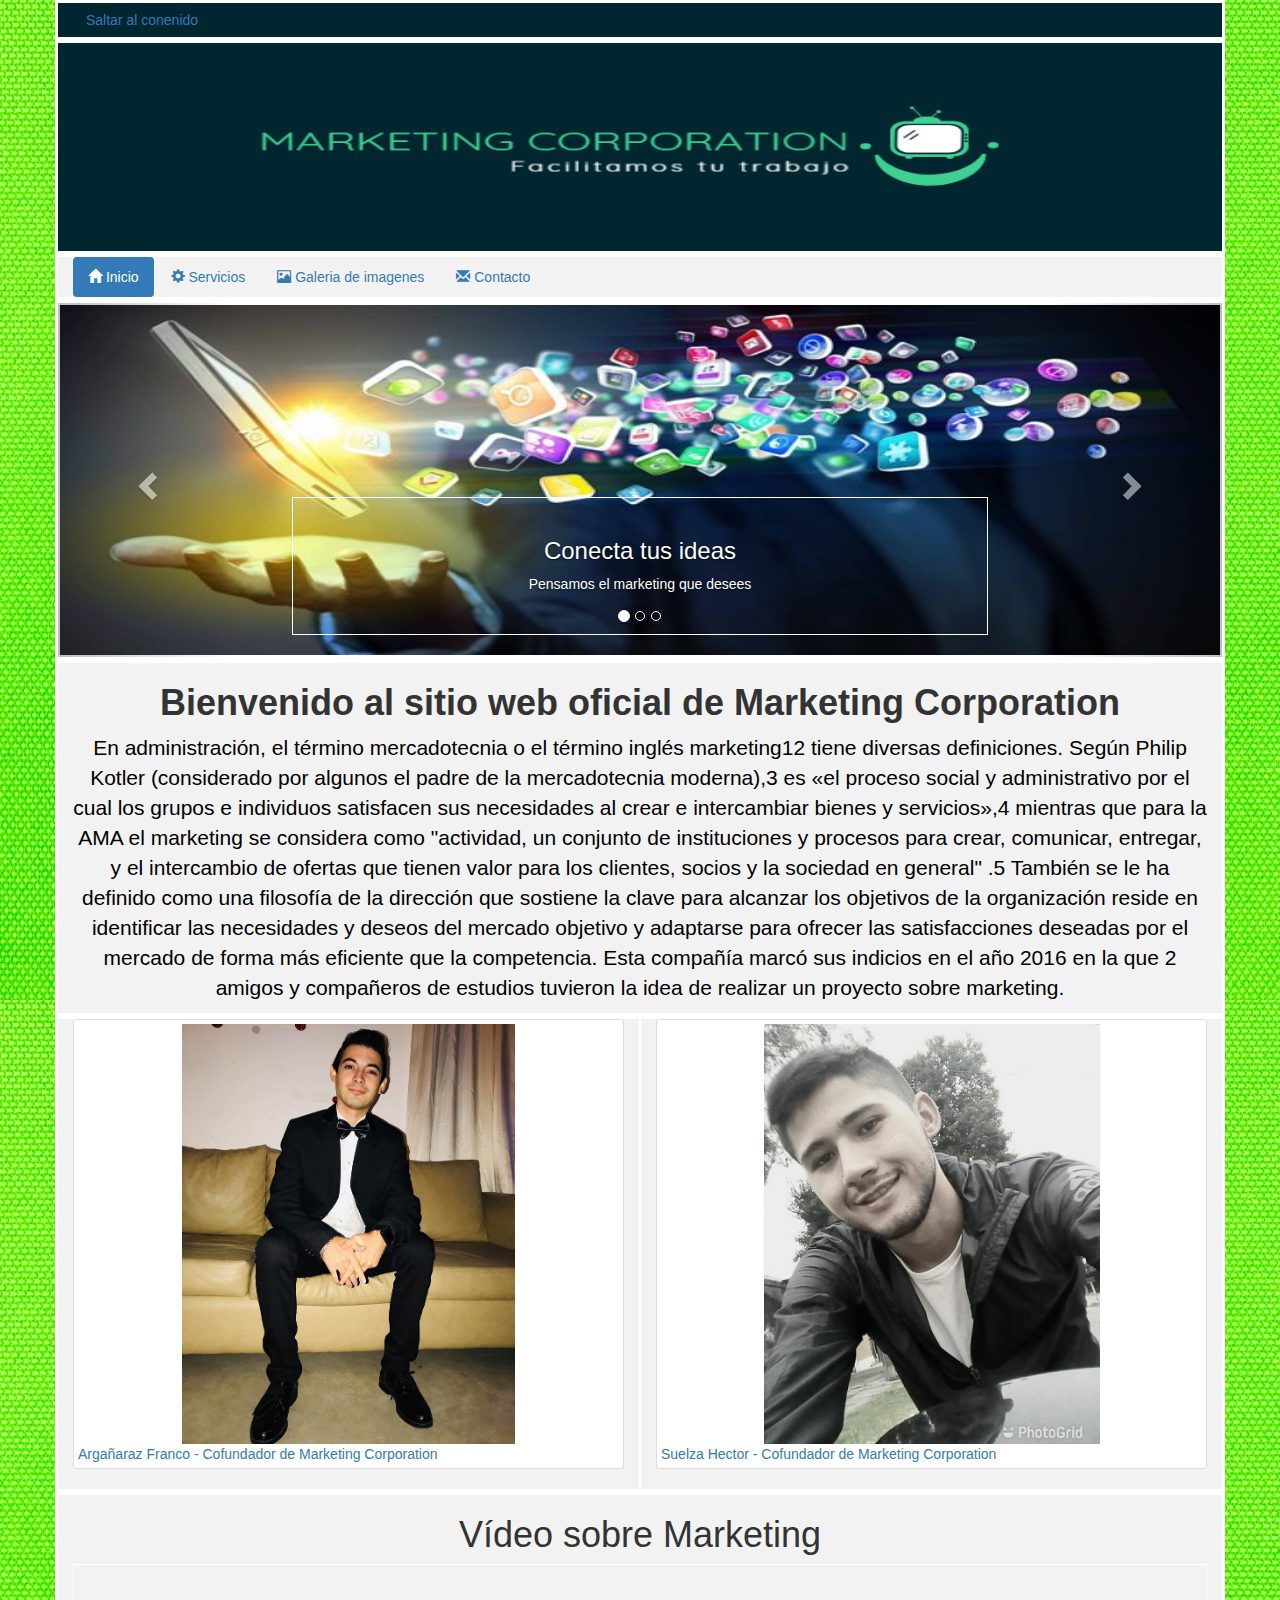
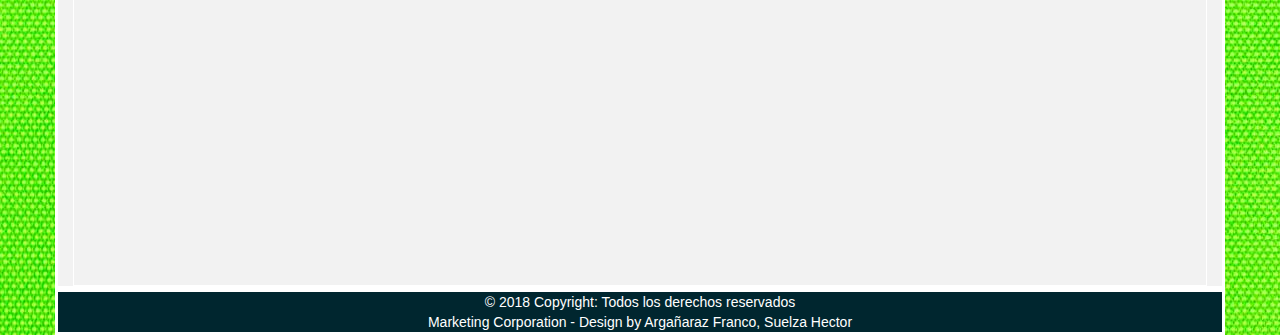
<file: index.html>
<!DOCTYPE html>
<html lang="en">
<head>
    <meta charset="utf-8">
    <meta http-equiv="X-UA-Compatible" content="IE=edge">
    <meta name="viewport" content="width=device-width, initial-scale=1">
    <!-- The above 3 meta tags *must* come first in the head; any other head content must come *after* these tags -->
    <title>Marketing Corporation</title>

    <!-- Bootstrap -->
    <link href="css/bootstrap.min.css" rel="stylesheet">
    <link rel="stylesheet" type="text/css" href="css/estilo.css">

    <!-- HTML5 shim and Respond.js for IE8 support of HTML5 elements and media queries -->
    <!-- WARNING: Respond.js doesn't work if you view the page via file:// -->
    <!--[if lt IE 9]>
      <script src="https://oss.maxcdn.com/html5shiv/3.7.3/html5shiv.min.js"></script>
      <script src="https://oss.maxcdn.com/respond/1.4.2/respond.min.js"></script>
    <![endif]-->
</head>
<body background="img/fondosec.jpg">
<header>
<div class="container">
  <div class="row">
    <div class="col-md-12 col-sm-12 col-xs-12 contenido">
      <a class="btn btn-link" href="#contenido" role="button">Saltar al conenido</a>
    </div>
  </div>
</div>
  <div class="container">
      <div class="row">
        <div  class="col-md-12 col-sm-12 col-xs-12 verde">
          <img id="logo" class="col-md-12 col-sm-12 col-xs-12" src="img/logomark.png" alt="esta imagen es un logo de la empresa software">

        </div>
      </div>
  </div>
</header>
<nav>
        <div class="container">
          <div class="row">
            <div class="col-md-12 col-sm-12 col-xs-12 cuerpo">
              <ul class="nav nav-pills">
                <li role="presentation" class="active"><a href="index.html"><span class="glyphicon glyphicon-home" aria-hidden="true"></span> Inicio</a></li>
                <li role="presentation"><a href="servicio.html"><span class="glyphicon glyphicon-cog" aria-hidden="true"></span>   Servicios</a></li>
                <li role="presentation"><a href="imagen.html"><span class="glyphicon glyphicon-picture" aria-hidden="true"></span> Galeria de imagenes</a></li>
                <li role="presentation"><a href="contacto.html"><span class="glyphicon glyphicon-envelope" aria-hidden="true"></span> Contacto</a></li>
              </ul>
            </div>
            </div>
        </div>

</nav>
<section>
<a name="contenido"></a>
       <div class="container">
          <div class="row">
            <div id="myCarousel" class="carousel slide" data-ride="carousel">
  <!-- Indicators -->
  <ol class="carousel-indicators">
    <li data-target="#myCarousel" data-slide-to="0" class="active"></li>
    <li data-target="#myCarousel" data-slide-to="1"></li>
    <li data-target="#myCarousel" data-slide-to="2"></li>
  </ol>

  <!-- Wrapper for slides -->
  <div class="carousel-inner">
    <div class="item active">
      <img id="imgmark1" src="img/imgmark1.jpg" alt="Conecta ideas">
      <div class="carousel-caption">
        <h3>Conecta tus ideas</h3>
        <p>Pensamos el marketing que desees</p>
      </div>
    </div>

    <div class="item">
      <img id="imgmark1" src="img/imgmark2.jpg" alt="Estrategias">
      <div class="carousel-caption">
        <h3>Emplea Estrategias</h3>
        <p>Creemos firmemente que la responsabilidad y las estrategias son claves para el éxito de un buen Marketing</p>
      </div>
    </div>

    <div class="item">
      <img id="imgmark1" src="img/imgmark3.png" alt="Anuncios">
      <div class="carousel-caption">
        <h3>Hazte conocer</h3>
        <p>Tómate tu tiempo mientras nosotros nos encargamos de lograr el mejor reconocimiento para tu empresa</p>
      </div>
    </div>
  </div>

  <!-- Left and right controls -->
  <a class="left carousel-control" href="#myCarousel" data-slide="prev">
    <span class="glyphicon glyphicon-chevron-left"></span>
    <span class="sr-only">Previous</span>
  </a>
  <a class="right carousel-control" href="#myCarousel" data-slide="next">
    <span class="glyphicon glyphicon-chevron-right"></span>
    <span class="sr-only">Next</span>
  </a>
</div>
          </div>
      </div>
  <div class="container">
  <div class="row">
    <div class="col-md-12 col-sm-12 col-xs-12 cuerpo">
        <h1 id="tituloinicio"><b> Bienvenido al sitio web oficial de Marketing Corporation </b><span class="label label-default"></span></h1>
        <p id="txtinicio"> En administración, el término mercadotecnia o el término inglés marketing1​2​ tiene diversas definiciones. Según Philip Kotler (considerado por algunos el padre de la mercadotecnia moderna),3​ es «el proceso social y administrativo por el cual los grupos e individuos satisfacen sus necesidades al crear e intercambiar bienes y servicios»,4​ mientras que para la AMA el marketing se considera como "actividad, un conjunto de instituciones y procesos para crear, comunicar, entregar, y el intercambio de ofertas que tienen valor para los clientes, socios y la sociedad en general" .5​ También se le ha definido como una filosofía de la dirección que sostiene la clave para alcanzar los objetivos de la organización reside en identificar las necesidades y deseos del mercado objetivo y adaptarse para ofrecer las satisfacciones deseadas por el mercado de forma más eficiente que la competencia. Esta compañía marcó sus indicios en el año 2016 en la que 2 amigos y compañeros de estudios tuvieron la idea de realizar un proyecto sobre marketing.</p>
</div>
    </div>
  </div>
</div>
     

      <div class="container">
          <div class="row">
                <div class="col-md-6 col-sm-6 col-xs-12 cuerpo">
                    <a href="https://www.instagram.com/papitasfrita/?hl=es-la" class="thumbnail">
                      <img id="fra" src="img/imgfranco.jpg" alt="Cofundador de Marketing Corporation">
                      <container> Argañaraz Franco - Cofundador de Marketing Corporation </container>
                    </a>
                </div>
            <div class="col-md-6 col-sm-6 col-xs-12 cuerpo">
                <a href="https://www.instagram.com/hectorsuelzaok/?hl=es-la" class="thumbnail">
                  <img id="hec" src="img/imghector.jpg" alt="Cofundador de Marketing Corporation">
                    <container> Suelza Hector - Cofundador de Marketing Corporation </container>
                </a>
            </div>
          </div>
      </div>
      <!-- Video -->
      <div class="container">
        <div class="row">
          <div class="col-md-12 col-sm-12 col-xs-12 cuerpo">
            <h1>Vídeo sobre Marketing<span class="label label-default"></span></h1>
              <div style="text-align:center;">
                  <iframe height="315" src="https://www.youtube.com/embed/zGqBHDVM6GE?rel=0" frameborder="0" allow="autoplay; encrypted-media" allowfullscreen></iframe>
              </div>
          </div>
        </div>
      </div>
      <!-- Video -->
</section>
<footer>
    <div class="container">
        <div class="row">
          <div class="col-md-12 col-sm-12 col-xs-12 verde2">
           <!-- Copyright -->
              © 2018 Copyright: Todos los derechos reservados
              <br> Marketing Corporation - Design by Argañaraz Franco, Suelza Hector
          </div>
           <!-- Copyright -->
           </div>
        </div>
    </div>
</footer>
    <!-- jQuery (necessary for Bootstrap's JavaScript plugins) -->
    <script src="https://ajax.googleapis.com/ajax/libs/jquery/1.12.4/jquery.min.js"></script>
    <!-- Include all compiled plugins (below), or include individual files as needed -->
    <script src="js/bootstrap.min.js"></script>
</body>
</html>
</file>
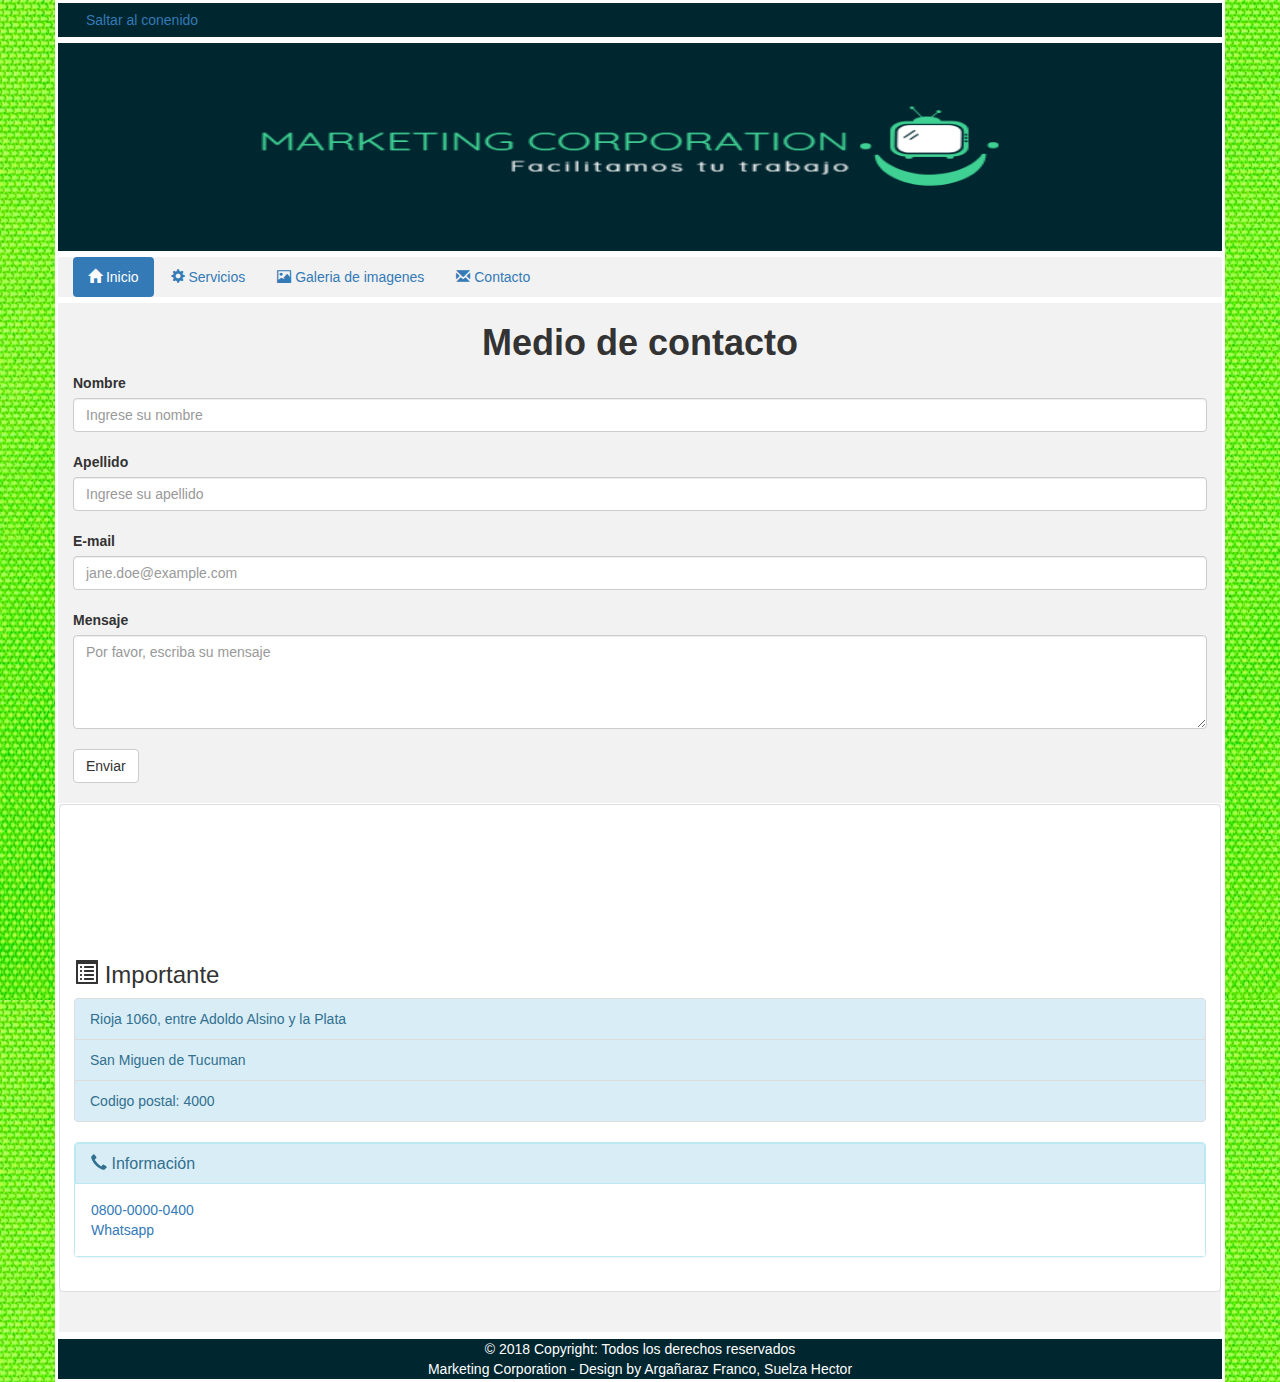
<file: contacto.html>
<!DOCTYPE html>
<html lang="en">
  <head>
      <meta charset="utf-8">
      <meta http-equiv="X-UA-Compatible" content="IE=edge">
      <meta name="viewport" content="width=device-width, initial-scale=1">
      <!-- The above 3 meta tags *must* come first in the head; any other head content must come *after* these tags -->
      <title>Marketing Corporation</title>

      <!-- Bootstrap -->
      <link href="css/bootstrap.min.css" rel="stylesheet">
      <link rel="stylesheet" type="text/css" href="css/estilo.css">

      <!-- HTML5 shim and Respond.js for IE8 support of HTML5 elements and media queries -->
      <!-- WARNING: Respond.js doesn't work if you view the page via file:// -->
      <!--[if lt IE 9]>
        <script src="https://oss.maxcdn.com/html5shiv/3.7.3/html5shiv.min.js"></script>
        <script src="https://oss.maxcdn.com/respond/1.4.2/respond.min.js"></script>
      <![endif]-->
  </head>
  <body background="img/fondosec.jpg">
    <header>
          <div class="container">
            <div class="row">
              <div class="col-md-12 col-sm-12 col-xs-12 contenido">
                <a class="btn btn-link" href="#contenido" role="button">Saltar al conenido</a>
              </div>
            </div>
          </div>
      <div class="container">
            <div class="row">
                <div  class="col-md-12 col-sm-12 col-xs-12 verde">
                    <img id="logo" class="col-md-12 col-sm-12 col-xs-12" src="img/logomark.png" alt="esta imagen es un logo de la empresa software" >
                </div>
            </div>
      </div>
    </header>
      <nav>
          <div class="container">
            <div class="row">
                <div class="col-md-12 col-sm-12 col-xs-12 cuerpo">
                  <ul class="nav nav-pills">
                    <li role="presentation" class="active"><a href="index.html"><span class="glyphicon glyphicon-home" aria-hidden="true"></span> Inicio</a></li>
                    <li role="presentation"><a href="servicio.html"><span class="glyphicon glyphicon-cog" aria-hidden="true"></span>   Servicios</a></li>
                    <li role="presentation"><a href="imagen.html"><span class="glyphicon glyphicon-picture" aria-hidden="true"></span> Galeria de imagenes</a></li>
                    <li role="presentation"><a href="contacto.html"><span class="glyphicon glyphicon-envelope" aria-hidden="true"></span> Contacto</a></li>
                  </ul>
                </div>
            </div>
          </div>
      </nav>
        <section>
        <a name="contenido"></a>
                <div class="container">
                    <div class="row">
                        <div class="col-md-12 col-sm-12 col-xs-12 cuerpo">
                            <h1><b>Medio de contacto<span class="label label-default"></span></b></h1>
                              <form class="form">
                                  <label for="exampleInputName2">Nombre</label>
                                  <input type="text" class="form-control" id="exampleInputName2" placeholder="Ingrese su nombre">
                              <br>
                                  <label for="exampleInputName2">Apellido</label>
                                  <input type="text" class="form-control" id="exampleInputName2" placeholder="Ingrese su apellido">
                              <br>
                                  <label for="exampleInputEmail2">E-mail</label>
                                  <input type="email" class="form-control" id="exampleInputEmail2" placeholder="jane.doe@example.com">
                              <br>
                                  <label>Mensaje</label>
                                  <textarea class="form-control" rows="4" placeholder="Por favor, escriba su mensaje"></textarea>
                              <br>
                                  <button type="submit" class="btn btn-default">Enviar</button>
                              <br>
                              <br>
                                  <div class="row">
                                        <div class="thumbnail">
                                            <iframe  src="https://www.google.com/maps/embed?pb=!1m18!1m12!1m3!1d3559.8790913463986!2d-65.2178622853237!3d-26.843797696798116!2m3!1f0!2f0!3f0!3m2!1i1024!2i768!4f13.1!3m3!1m2!1s0x94225c753c60b703%3A0xc8c4f92620d35394!2sPcia+de+la+Rioja+1060%2C+T4002JTB+San+Miguel+de+Tucum%C3%A1n%2C+Tucum%C3%A1n!5e0!3m2!1ses!2sar!4v1529891104901" frameborder="0" style="border:0" allowfullscreen class="col-md-12 col-sm-12 col-xs-12">
                                            </iframe>
                                          <div class="caption">
                                              <h3><span class="glyphicon glyphicon-list-alt" aria-hidden="true"></span>  Importante</h3>
                                                <ul class="list-group">
                                                      <li class="list-group-item list-group-item-info">Rioja 1060, entre Adoldo Alsino y la Plata</li>
                                                      <li class="list-group-item list-group-item-info">San Miguen de Tucuman</li>
                                                      <li class="list-group-item list-group-item-info">Codigo postal: 4000</li>
                                                </ul>
                                                  <div class="panel panel-info">
                                                        <div class="panel-heading">
                                                          <h3 class="panel-title"><span class="glyphicon glyphicon-earphone" aria-hidden="true"></span>   Información</h3>
                                                        </div>
                                                          <div class="panel-body">
                                                            <a href="tel:5555555555">0800-0000-0400</a>
                                                            <br>
                                                            <a href="tel:5555555555">Whatsapp</a>
                                                          </div>
                                                  </div>
                                        </div>
                                  </div>
                              </form>
                              <br>
                        </div>
                    </div>
                </div>
        </section>
          <footer>
              <div class="container">
                  <div class="row">
                    <div class="col-md-12 col-sm-12 col-xs-12 verde2">
                       <!-- Copyright -->
              © 2018 Copyright: Todos los derechos reservados
              <br> Marketing Corporation - Design by Argañaraz Franco, Suelza Hector
                          </div>
                       <!-- Copyright -->
                    </div>
                  </div>
              </div>
          </footer>
      <!-- jQuery (necessary for Bootstrap's JavaScript plugins) -->
      <script src="https://ajax.googleapis.com/ajax/libs/jquery/1.12.4/jquery.min.js"></script>
      <!-- Include all compiled plugins (below), or include individual files as needed -->
      <script src="js/bootstrap.min.js"></script>
  </body>
</html>
</file>
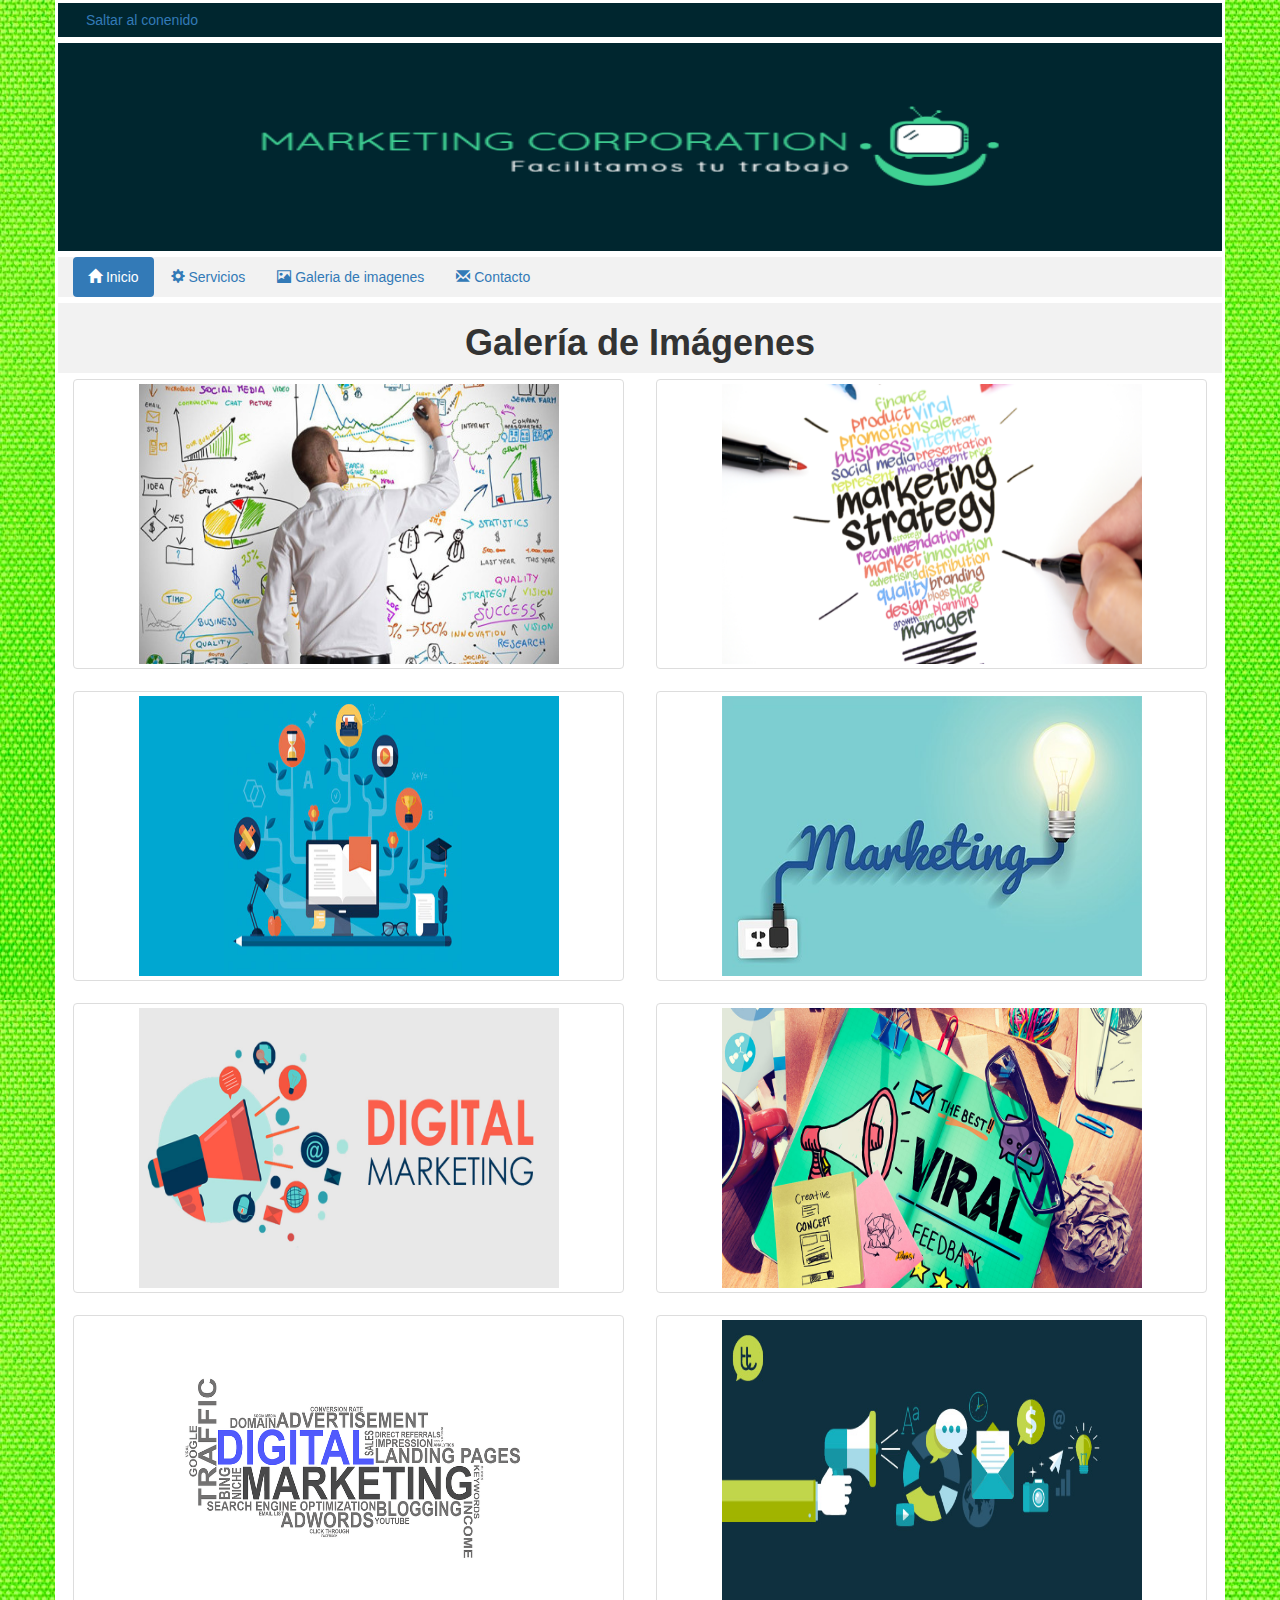
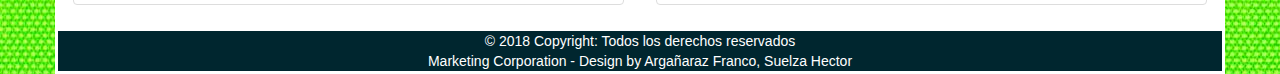
<file: imagen.html>
<!DOCTYPE html>
<html lang="en">
<head>
    <meta charset="utf-8">
    <meta http-equiv="X-UA-Compatible" content="IE=edge">
    <meta name="viewport" content="width=device-width, initial-scale=1">
    <!-- The above 3 meta tags *must* come first in the head; any other head content must come *after* these tags -->
    <title>Marketing Corporation</title>

    <!-- Bootstrap -->
    <link href="css/bootstrap.min.css" rel="stylesheet">
    <link rel="stylesheet" type="text/css" href="css/estilo.css">

    <!-- HTML5 shim and Respond.js for IE8 support of HTML5 elements and media queries -->
    <!-- WARNING: Respond.js doesn't work if you view the page via file:// -->
    <!--[if lt IE 9]>
      <script src="https://oss.maxcdn.com/html5shiv/3.7.3/html5shiv.min.js"></script>
      <script src="https://oss.maxcdn.com/respond/1.4.2/respond.min.js"></script>
    <![endif]-->
</head>
<body background="img/fondosec.jpg">
<header>
              <div class="container">
                <div class="row">
                  <div class="col-md-12 col-sm-12 col-xs-12 contenido">
                    <a class="btn btn-link" href="#contenido" role="button">Saltar al conenido</a>
                  </div>
                </div>
              </div>
        <div class="container">
            <div class="row">
                <div  class="col-md-12 col-sm-12 col-xs-12 verde">
                  <img id="logo" class="col-md-12 col-sm-12 col-xs-12" src="img/logomark.png" alt="esta imagen es un logo de la empresa software" >
                </div>
            </div>
        </div>
</header>
<nav>
        <div class="container">
            <div class="row">
              <div class="col-md-12 col-sm-12 col-xs-12 cuerpo">
                <ul class="nav nav-pills">
                  <li role="presentation" class="active"><a href="index.html"><span class="glyphicon glyphicon-home" aria-hidden="true"></span> Inicio</a></li>
                  <li role="presentation"><a href="servicio.html"><span class="glyphicon glyphicon-cog" aria-hidden="true"></span>   Servicios</a></li>
                  <li role="presentation"><a href="imagen.html"><span class="glyphicon glyphicon-picture" aria-hidden="true"></span> Galeria de imagenes</a></li>
                  <li role="presentation"><a href="contacto.html"><span class="glyphicon glyphicon-envelope" aria-hidden="true"></span> Contacto</a></li>
                </ul>
              </div>
          </div>
        </div>
</nav>
<section>
<a name="contenido"></a>
    <div class="container">
        <div class="row">
            <div class="col-md-12 col-sm-12 col-xs-12 cuerpo">
                  <h1> <b>Galería de Imágenes </b></h1>
            </div>
        </div>
    </div>

<div class="container"> 
  <div class="row">
    <div class="col-md-6 col-sm-12 col-xs-12 blanco">
        <a href="https://static.wixstatic.com/media/e85e01_26beef28d9c44acab99acd5bf7c81bd6~mv2_d_2800_1863_s_2.jpg/v1/fill/w_2573,h_1347,al_c,q_90,usm_0.66_1.00_0.01/e85e01_26beef28d9c44acab99acd5bf7c81bd6~mv2_d_2800_1863_s_2.webp" class="thumbnail">
        <img id="imggal" src="img/imggal1.jpg" alt="Imagen de Marketing">
        </a>
    </div>
  
    <div class="col-md-6 col-sm-12 col-xs-12 blanco">
        <a href="https://www.actualidadecommerce.com/wp-content/uploads/2016/02/manager-de-marketing-digital-830x553.jpg" class="thumbnail">
        <img id="imggal" src="img/imggal2.png" alt="Imagen de Marketing">
        </a>
    </div>
  
    <div class="col-md-6 col-sm-12 col-xs-12 blanco">
        <a href="http://compromissocampinas.org.br/wp-content/uploads/2015/08/tecnologia-720x320.jpg" class="thumbnail">
        <img id="imggal" src="img/imggal3.jpg" alt="Imagen de Marketing">
        </a>
    </div>

    <div class="col-md-6 col-sm-12 col-xs-12 blanco">
        <a href="https://i0.wp.com/www.marketingdirecto.com/wp-content/uploads/2012/02/marketing-2.jpg?fit=626%2C364&ssl=1" class="thumbnail">
        <img id="imggal" src="img/imggal4.jpg" alt="Imagen de Marketing">
        </a>
    </div>

    <div class="col-md-6 col-sm-12 col-xs-12 blanco">
        <a href="http://yourdigitalresource.com/wp-content/uploads/2017/05/Top-8-Digital-Marketing-Job-Opportunities.jpg" class="thumbnail">
        <img id="imggal" src="img/imggal5.jpg" alt="Imagen de Marketing">
        </a>
    </div>

    <div class="col-md-6 col-sm-12 col-xs-12 blanco">
        <a href="https://www.1and1.mx/digitalguide/fileadmin/DigitalGuide/Teaser/guerilla-marketing-t.jpg" class="thumbnail">
        <img id="imggal" src="img/imggal6.jpg" alt="Imagen de Marketing">
        </a>
    </div>
     
    <div class="col-md-6 col-sm-12 col-xs-12 blanco">
        <a href="http://adiro.net/wp-content/uploads/2017/08/digital-marketing-1792474_960_720.png" class="thumbnail">
        <img id="imggal" src="img/imggal7.png" alt="Imagen de Marketing">
        </a>
    </div>
      
    <div class="col-md-6 col-sm-12 col-xs-12 blanco">
        <a href="https://www.ttandem.com/media/por-que-el-marketing-digital-es-importante-para-mi-empresa.jpg" class="thumbnail">
        <img id="imggal" src="img/imggal8.jpg" alt="Imagen de Marketing">
        </a>
    </div>
  </div>
</div>
</section>
<footer>

  <div class="container">
    <div class="row">
          <div class="col-md-12 col-sm-12 col-xs-12 verde2">
           <!-- Copyright -->
              © 2018 Copyright: Todos los derechos reservados
              <br> Marketing Corporation - Design by Argañaraz Franco, Suelza Hector
              </div>
           <!-- Copyright -->
          </div>
    </div>
  </div>
</footer>
    <!-- jQuery (necessary for Bootstrap's JavaScript plugins) -->
    <script src="https://ajax.googleapis.com/ajax/libs/jquery/1.12.4/jquery.min.js"></script>
    <!-- Include all compiled plugins (below), or include individual files as needed -->
    <script src="js/bootstrap.min.js"></script>
</body>
</html>
</file>
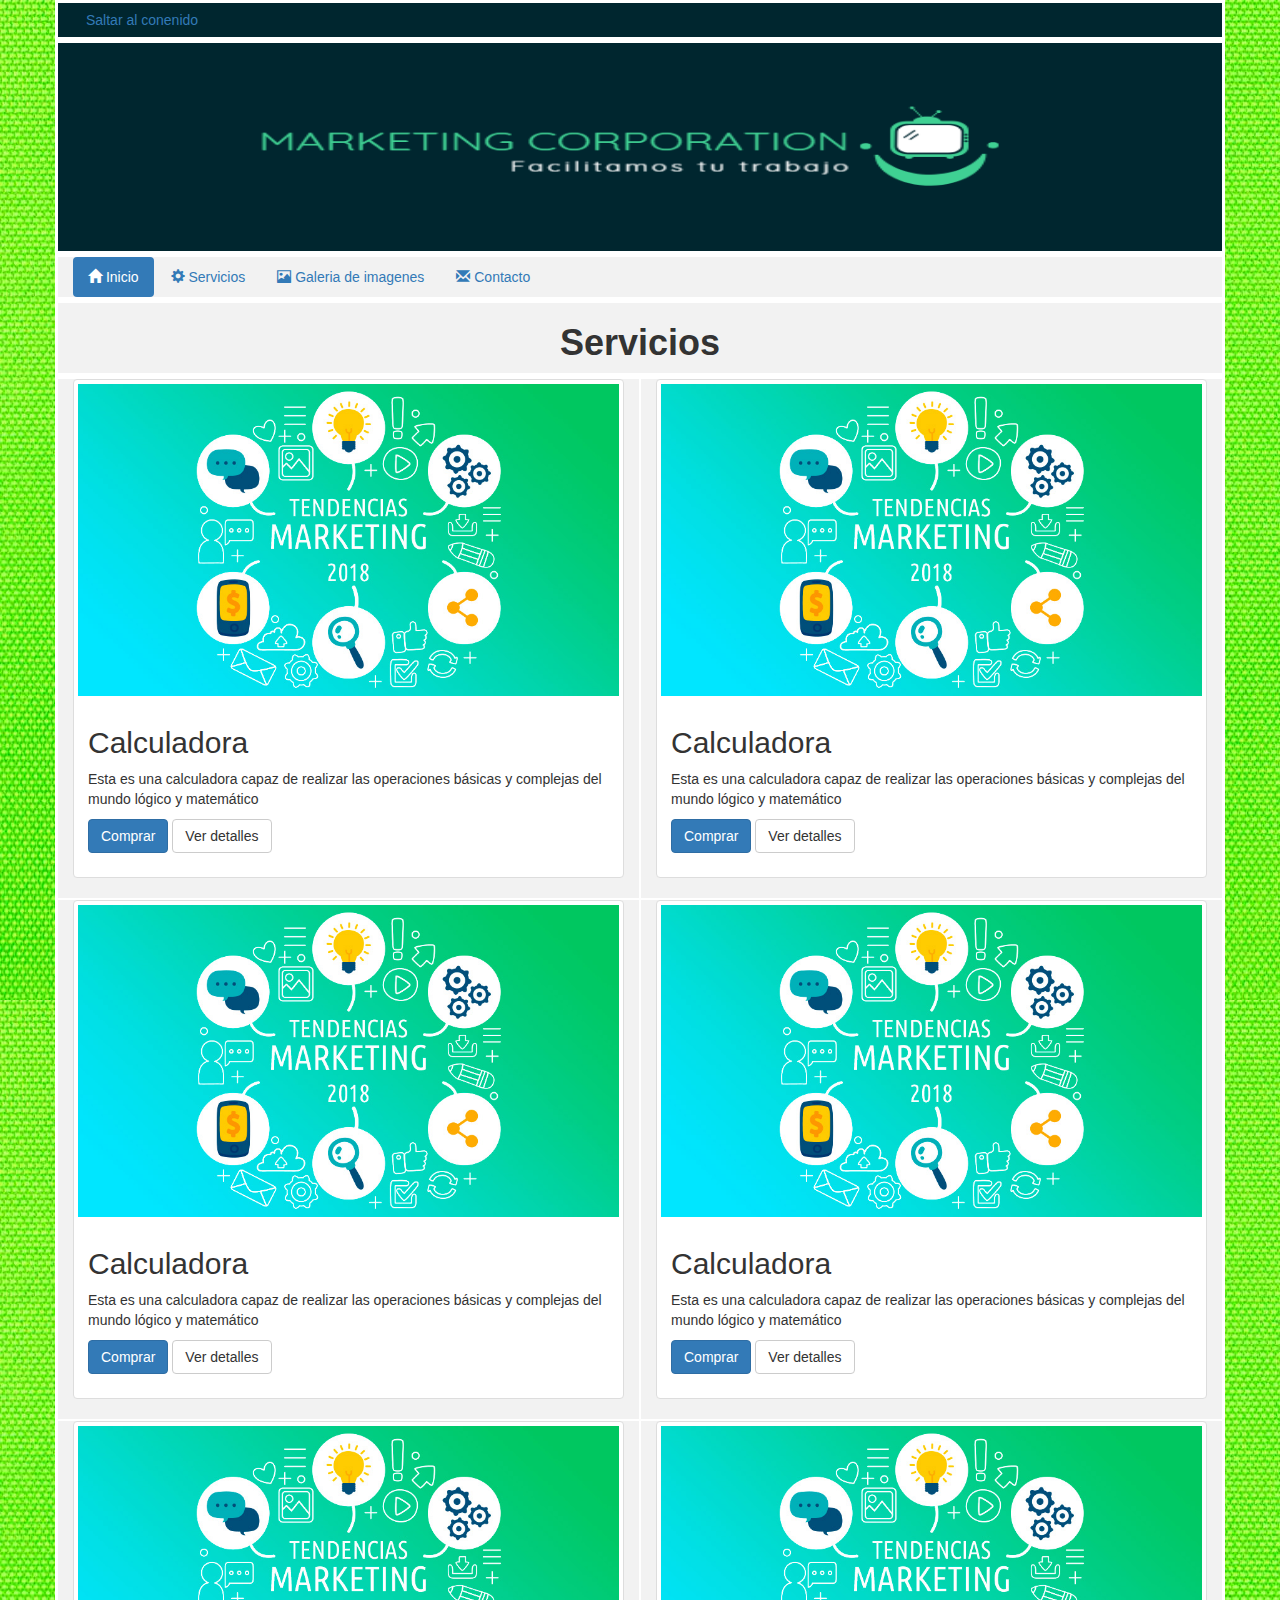
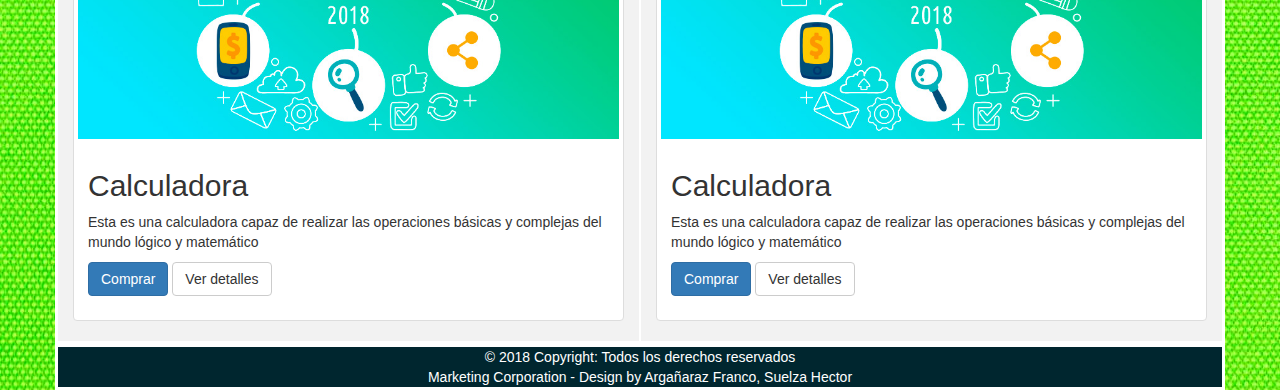
<file: servicio.html>
<!DOCTYPE html>
<html lang="en">
  <head>
    <meta charset="utf-8">
    <meta http-equiv="X-UA-Compatible" content="IE=edge">
    <meta name="viewport" content="width=device-width, initial-scale=1">
    <!-- The above 3 meta tags *must* come first in the head; any other head content must come *after* these tags -->
    <title>Marketing Corporation</title>

    <!-- Bootstrap -->
    <link href="css/bootstrap.min.css" rel="stylesheet">
    <link rel="stylesheet" type="text/css" href="css/estilo.css">

    <!-- HTML5 shim and Respond.js for IE8 support of HTML5 elements and media queries -->
    <!-- WARNING: Respond.js doesn't work if you view the page via file:// -->
    <!--[if lt IE 9]>
      <script src="https://oss.maxcdn.com/html5shiv/3.7.3/html5shiv.min.js"></script>
      <script src="https://oss.maxcdn.com/respond/1.4.2/respond.min.js"></script>
    <![endif]-->
  </head>
<body background="img/fondosec.jpg">
<header>
        <div class="container">
          <div class="row">
            <div class="col-md-12 col-sm-12 col-xs-12 contenido">
              <a class="btn btn-link" href="#contenido" role="button">Saltar al conenido</a>
            </div>
          </div>
        </div>
    <div class="container">
        <div class="row">
          <div  class="col-md-12 col-sm-12 col-xs-12 verde">
            <img id="logo" class="col-md-12 col-sm-12 col-xs-12" src="img/logomark.png" alt="esta imagen es un logo de la empresa software" >
          </div>
        </div>
    </div>
</header>
<nav>
      <div class="container">
          <div class="row">
            <div class="col-md-12 col-sm-12 col-xs-12 cuerpo">
            <ul class="nav nav-pills">
              <li role="presentation" class="active"><a href="index.html"><span class="glyphicon glyphicon-home" aria-hidden="true"></span> Inicio</a></li>
              <li role="presentation"><a href="servicio.html"><span class="glyphicon glyphicon-cog" aria-hidden="true"></span>   Servicios</a></li>
              <li role="presentation"><a href="imagen.html"><span class="glyphicon glyphicon-picture" aria-hidden="true"></span> Galeria de imagenes</a></li>
              <li role="presentation"><a href="contacto.html"><span class="glyphicon glyphicon-envelope" aria-hidden="true"></span> Contacto</a></li>
            </ul>
            </div>
          </div>
        </div>
</nav>
<section>
<a name="contenido"></a>
    <div class="container">
        <div class="row">
            <div class="col-md-12 col-sm-12 col-xs-12 cuerpo">
                <h1><b>Servicios<span class="label label-default"></span></b></h1>
            </div>
        </div>
    </div>
      <div class="container">

        <div class="row">
            <div class="col-md-6 col-sm-4 col-xs-12 cuerpo"> 
              
              <div class="thumbnail">
                <img id="imag" src="img/quinta.jpg" alt="...">
                <div class="caption">
                  <h2>Calculadora</h2>
                  <p>Esta es una calculadora capaz de realizar las operaciones básicas y complejas del mundo lógico y matemático</p>
                  <p><a href="#" class="btn btn-primary" role="button">Comprar</a> <a href="#" class="btn btn-default" role="button">Ver detalles</a></p>
                </div>
              </div>
            </div>

              <div class="col-md-6 col-sm-4 col-xs-12 cuerpo">
                <div class="thumbnail">
                  <img id="imag" src="img/quinta.jpg" alt="...">
                  <div class="caption">
                    <h2>Calculadora</h2>
                    <p>Esta es una calculadora capaz de realizar las operaciones básicas y complejas del mundo lógico y matemático</p>
                    <p><a href="#" class="btn btn-primary" role="button">Comprar</a> <a href="#" class="btn btn-default" role="button">Ver detalles</a></p>
                  </div>
                </div>
              </div>

              <div class="col-md-6 col-sm-4 col-xs-12 cuerpo">
                <div class="thumbnail">
                  <img id="imag" src="img/quinta.jpg" alt="...">
                  <div class="caption">
                    <h2>Calculadora</h2>
                    <p>Esta es una calculadora capaz de realizar las operaciones básicas y complejas del mundo lógico y matemático</p>
                    <p><a href="#" class="btn btn-primary" role="button">Comprar</a> <a href="#" class="btn btn-default" role="button">Ver detalles</a></p>
                  </div>
                </div>
            </div>

            <div class="col-md-6 col-sm-4 col-xs-12 cuerpo">
              <div class="thumbnail">
                <img id="imag" src="img/quinta.jpg" alt="...">
                <div class="caption">
                  <h2>Calculadora</h2>
                  <p>Esta es una calculadora capaz de realizar las operaciones básicas y complejas del mundo lógico y matemático</p>
                  <p><a href="#" class="btn btn-primary" role="button">Comprar</a> <a href="#" class="btn btn-default" role="button">Ver detalles</a></p>
                </div>
              </div>
            </div>

            <div class="col-md-6 col-sm-4 col-xs-12 cuerpo">
              <div class="thumbnail">
                <img id="imag" src="img/quinta.jpg" alt="...">
                <div class="caption">
                  <h2>Calculadora</h2>
                  <p>Esta es una calculadora capaz de realizar las operaciones básicas y complejas del mundo lógico y matemático</p>
                  <p><a href="#" class="btn btn-primary" role="button">Comprar</a> <a href="#" class="btn btn-default" role="button">Ver detalles</a></p>
                </div>
              </div>
            </div>

            <div class="col-md-6 col-sm-4 col-xs-12 cuerpo">
              <div class="thumbnail">
                <img id="imag" src="img/quinta.jpg" alt="...">
                <div class="caption">
                  <h2>Calculadora</h2>
                  <p>Esta es una calculadora capaz de realizar las operaciones básicas y complejas del mundo lógico y matemático</p>
                  <p><a href="#" class="btn btn-primary" role="button">Comprar</a> <a href="#" class="btn btn-default" role="button">Ver detalles</a></p>
                </div>
              </div>
            </div>

        </div>
      </div>
</section>
<footer>
    <div class="container">
        <div class="row">
            <div class="col-md-12 col-sm-12 col-xs-12 verde2">
            <!-- Copyright -->
              © 2018 Copyright: Todos los derechos reservados
              <br> Marketing Corporation - Design by Argañaraz Franco, Suelza Hector
              </div>
           <!-- Copyright -->
           </div>
        </div>
      </div>
</footer>
    <!-- jQuery (necessary for Bootstrap's JavaScript plugins) -->
    <script src="https://ajax.googleapis.com/ajax/libs/jquery/1.12.4/jquery.min.js"></script>
    <!-- Include all compiled plugins (below), or include individual files as needed -->
    <script src="js/bootstrap.min.js"></script>
</body>
</html>
</file>
<file: css/estilo.css>
.contenido{
	background-color: #00262F;
	text-align: justify;
}
.verde{
	background-color: #00262F;
	height: 15em;
}
#logo {
	height: 14em;
}
.cuerpo{
	background-color: #F2F2F2;
}
.rosa{
	background-color: white;
	height: 2.5em;
}
.naranja{
	background-color: orange;
	height: 10em;
	
	
}
.azul {
	background-color: blue;
	height: 5em;
}
.verde2 {
	background-color: #00262F;
	height: 3em;
	color: white;
}
div {
	border: 1px solid white;
}
h1{
	text-align: center;
}
#imgmark1 {
	height: 25em;
	width: 100em;
}
#txtinicio {
	text-align: center;
	color: black;
	font-size: 150%;
}

.imagenes {
	height: 20em;
	width: 60em;
}
#imggal {
	height: 20em;
	width: 30em;
}

.blanco {
	background-color: white;
}
.
#imag{
	width: 200em;
	height: 240em;
}
.verde2{
	text-align: center;
}
#hec{
	height: 30em;
}
#fra{
	height: 30em;
}
</file>
